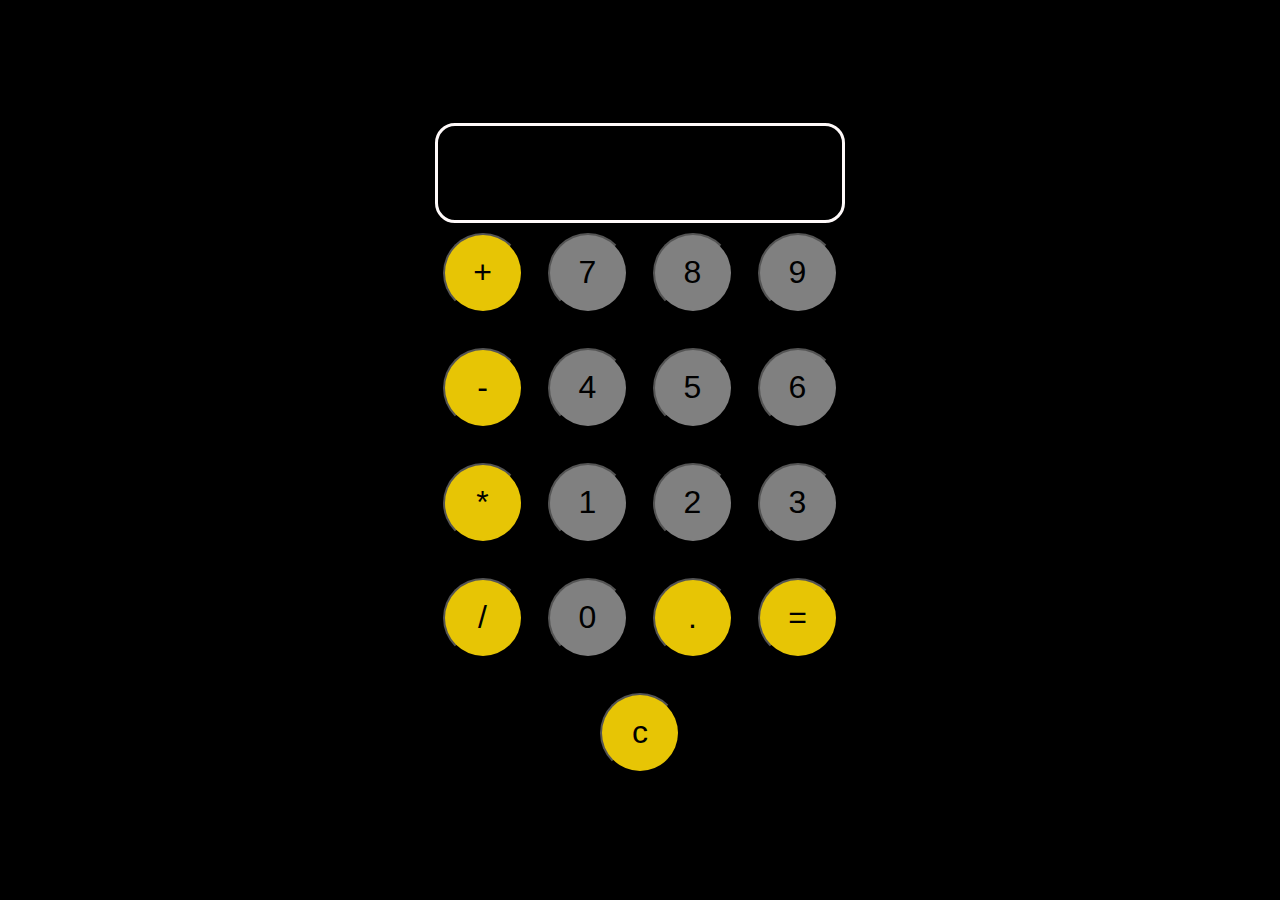
<file: calculator/index.html>
<!DOCTYPE html>
<html lang="en">
<head>
    <meta charset="UTF-8">
    <meta name="viewport" content="width=device-width, initial-scale=1.0">
    <title>Calculator</title>
    <link rel="stylesheet" href="index .css">
</head>
<body>
    <div class="container">
        <div class="screen">
            <input type="text" class="screen_input">
        </div>

        <div class="keys">
            <button class="operator">+</button>
            <button class="number">7</button>
            <button class="number">8</button>
            <button class="number">9</button>
            <button class="operator">-</button>
            <button class="number">4</button>
            <button class="number">5</button>
            <button class="number">6</button>
            <button class="operator">*</button>
            <button class="number">1</button>
            <button class="number">2</button>
            <button class="number">3</button>
            <button class="operator">/</button>
            <button class="number">0</button>
            <button class="operator">.</button>
            <button class="operator">=</button>
            <button class="operator">c</button>
        </div>
    </div>

    <script src="index.js"></script>
</body>
</html>
</file>
<file: calculator/index .css>
*{
    margin: 0;
    padding: 0;
    box-sizing: border-box;
}


body{
    background: black;
    display: flex;
    align-items: center;
    justify-content: center;
    height: 100vh;
}

.container{
    width: 450px;
    display: flex;
    flex-wrap: wrap;
    justify-content: center;
    align-content: center;
    /* border: 3px solid white; */
}

.screen{
    height: 100px;
    margin-bottom: 5px;
}

.screen_input{
    border: 3px solid snow;
    border-radius: 20px;
    font-size: 35px;
    text-align: right;
    color: white;
    height: 100px;
    background: transparent;
    width: 410px;

}

.keys{
    width: 450px;
    gap: 25px;
    display: flex;
    align-items: center; 
    justify-content: center;
    flex-wrap: wrap;
    /* border: 3px solid snow;
    border-radius: 30px; */
    height: 550px;

}

button{
    width: 80px;
    height: 80px;
    border-radius: 50%;
    font-size: xx-large;
    background-color: gray;
    cursor: pointer;
}

button:hover{
    background-color: rgb(182, 180, 180);
}

button:active{
    background-color: rgb(238, 236, 236);
}

.operator{
    background-color: rgb(231, 197, 5);
}

.operator:hover{
    background-color: rgb(245, 221, 85);
}

.operator:active{
    background-color: rgb(245, 231, 154);
}
</file>
